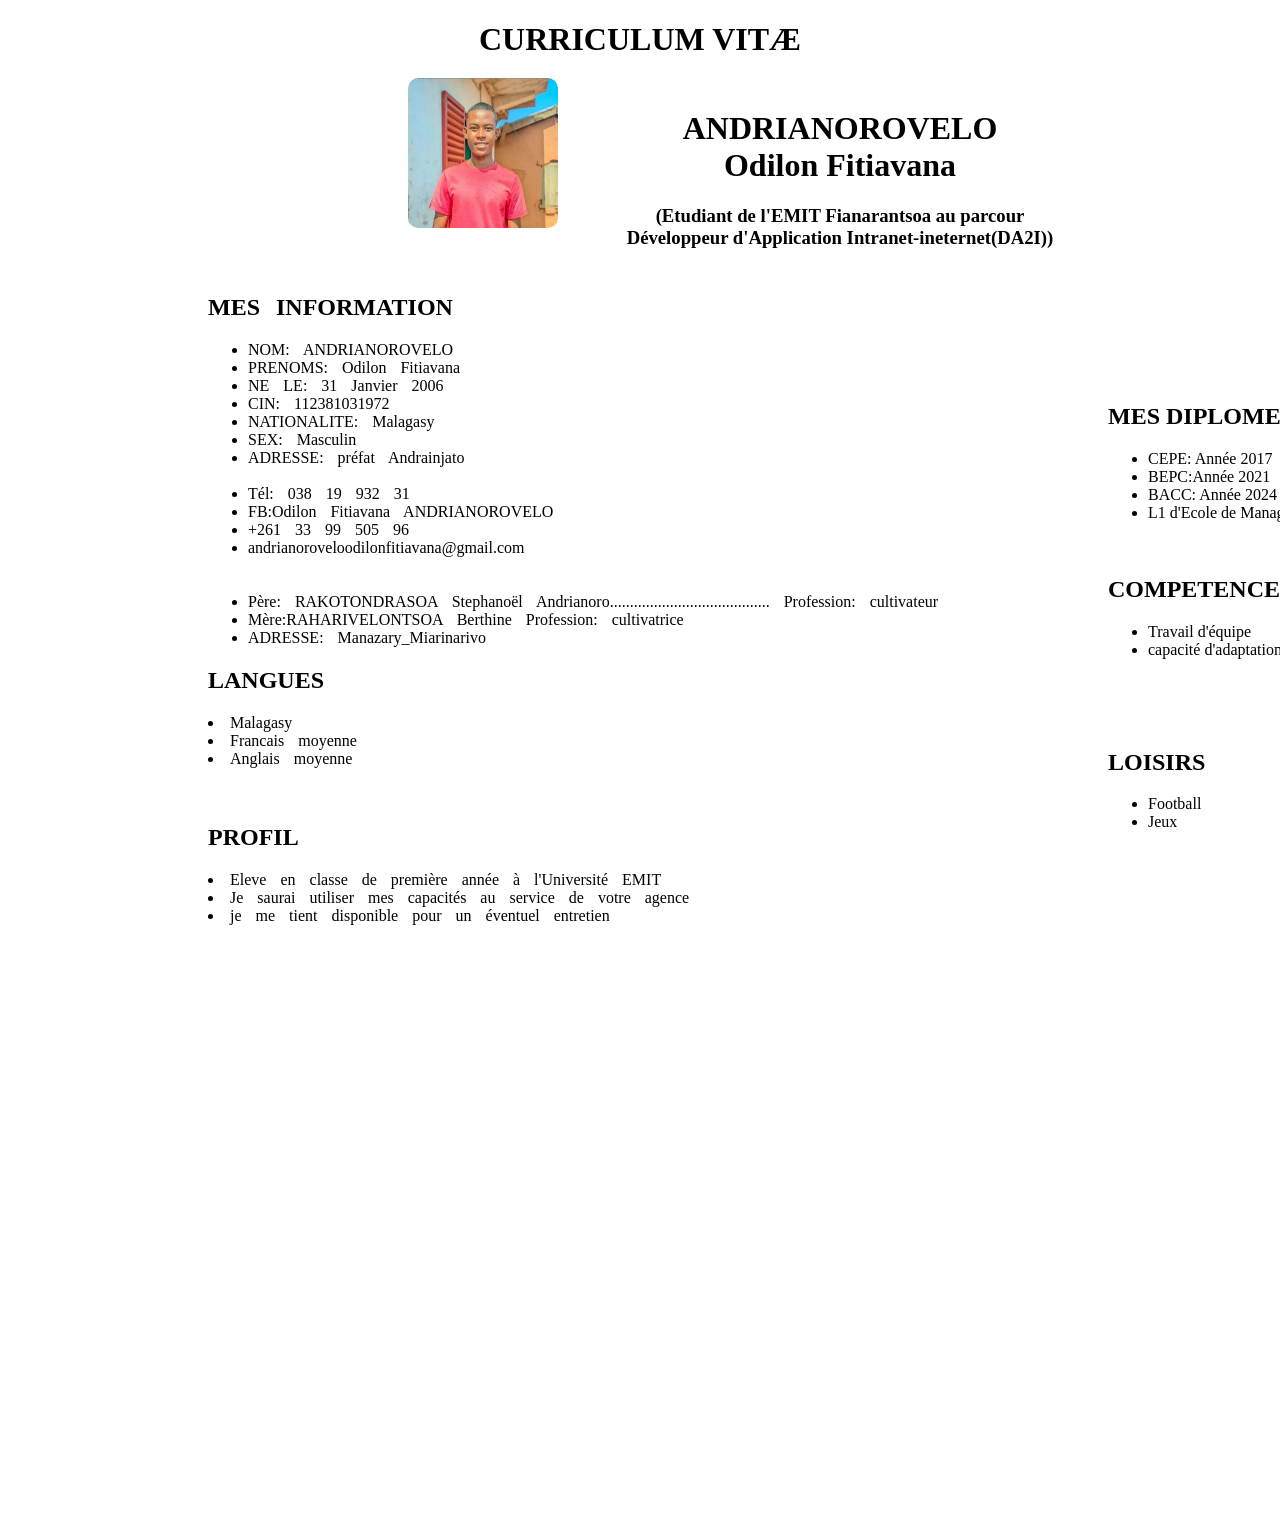
<file: home.html>
<!DOCTYPE html>
<html lang="en">

<head>
    <meta charset="UTF-8">
    <meta name="viewport" content="width=device-width, initial-scale=1.0">
    <title>Document</title>
    <link rel="stylesheet" href="home.css">
</head>

<body>
    <div class="titre">
        <h1>CURRICULUM VITÆ</h1>
    </div>
        <div class="titre-mes">
            <div class="name">
            <h1>ANDRIANOROVELO <br>Odilon Fitiavana</h1>
            <h3>(Etudiant de l'EMIT Fianarantsoa au parcour <br> Développeur d'Application Intranet-ineternet(DA2I))</h3>
        </div>
        <div class<"photo">
            <img src="IMG_20260129_235736_950.jpg" alt="photo rond">
        </div>

    </div>
   

    <div class="p1">
        <section class="diplome">
            <h1>MES DIPLOME</h1>
            <ul>

                <li>CEPE: Année 2017</li>
                <li>BEPC:Année 2021</li>
                <li>BACC: Année 2024</li>
                <li>L1 d'Ecole de Management d'Innovtion Technologique (EMIT): Année 2026</li>
            </ul><br>
        </section>
        <section class="compétence">
            <h1> COMPETENCE</h1>
            <ul>

                <li>Travail d'équipe</li>
                <li>capacité d'adaptation</li>
            </ul><br>
        </section><br><br>
        <section class="loisirs">
            <h1>LOISIRS</h1>
            <ul>

                <li>Football</li>
                <li>Jeux</li>
            </ul><br>
        </section>

    </div>
    <div class="p2">
        <section class="information">
                <h1>MES INFORMATION </h1>
                <div class="mes-ifon">
                    <ul>
                        <li>NOM: ANDRIANOROVELO</li>
                        <li>PRENOMS: Odilon Fitiavana</li>
                        <li>NE LE: 31 Janvier 2006</li>
                        <li>CIN: 112381031972</li>
                        <li>NATIONALITE: Malagasy  </li>
                        <li> SEX: Masculin</li>
                        <li> ADRESSE: préfat Andrainjato </li><br>
                        <li>Tél: 038 19 932 31</li>
                        <li> FB:Odilon Fitiavana ANDRIANOROVELO</li>
                        <li>+261 33 99 505 96</li>
                        <li>andrianoroveloodilonfitiavana@gmail.com</li><br><br>
                        <div class="parent">
                            <li>Père: RAKOTONDRASOA Stephanoël Andrianoro........................................    Profession: cultivateur</li>
                            <li>Mère:RAHARIVELONTSOA Berthine   Profession: cultivatrice</li>
                            <li> ADRESSE: Manazary_Miarinarivo </li>
                        </div>
                    </ul>
                </div>
            </section>

        <section class="langues">
            <h1>LANGUES</h1>
            <li>Malagasy</li>
            <li>Francais moyenne</li>
            <li>Anglais moyenne</li>
        </section><br><br>

        <section class="profils">
            <h1>PROFIL</h1>
            <li> Eleve en classe de première année à l'Université EMIT</li>
            <li> Je saurai utiliser mes capacités au service de votre agence</li>
            <li>je me tient disponible pour un éventuel entretien</li>
        </section>
    </div>
</body>

</html>
</file>
<file: home.css>
.titre{
    position: relative;
    text-align: center;
} i
.titre-mes{
    position: relative;
    justify-content: space-evenly;
}
.name{
    color: #000;
    position: relative;
    text-align: center;
    left: 250px;
    margin-right: 100pX;
    top: 30px;

}
img{
    border-radius: 7%;
    height: 300px;
    width: 250px;
    position: relative;
    bottom: 160px;
    margin-left: 400px;
}
.p1{
    position: relative;
    text-align: left;
    left: 1100px;
    margin-right: 300px;
    bottom: 9px;
    
}

.p2{
    position: relative;
    text-align: left;
    word-spacing: 10px;
    left: 200px;
    bottom: 600px;
}
body{img{ height: 150px;
    width: 150px;}
    background-color:white;
    overflow-x: hidden;
}
</file>
